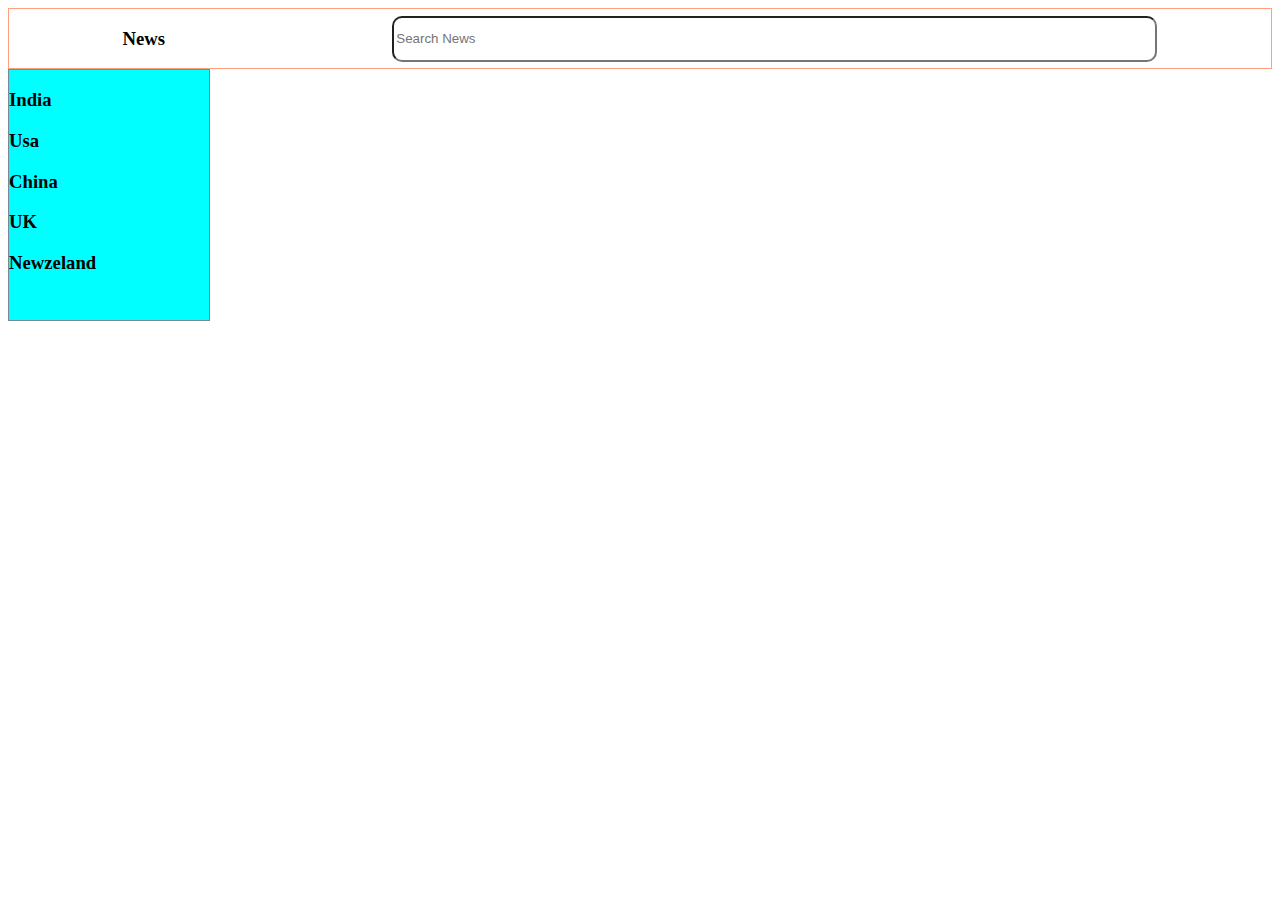
<file: index.html>
<!DOCTYPE html>
<html lang="en">
  <head>
    <meta charset="UTF-8" />
    <meta http-equiv="X-UA-Compatible" content="IE=edge" />
    <meta name="viewport" content="width=device-width, initial-scale=1.0" />
    <title>News App</title>
    <link rel="stylesheet" href="styles/navbar.css">
  </head>
  <body>
    <div id="navbar">
      
    </div>
    <div id="main">
    <div id="sidebar">
      <h3 id="in">India</h3>
      <h3 id="us">Usa</h3>
      <h3 id="ch">China</h3>
      <h3 id="uk">UK</h3>
      <h3 id="nz">Newzeland</h3>
    </div>
    <div id="results"></div>
  </div>
    <!-- Give Navbar with id "navbar"  -->
    <!-- Navbar will have input with id search_input and a link to home page i.e. index.html -->
    <!-- Sidebar will have id "sidebar"  -->
    <!-- Give link to top headlines of countries in sidebar with id as their country codes 
    india :- in
    china :- ch
    usa :- us
    uk : uk
    Newzeland :- nz -->
    
    <!-- Append results inside div with id "results"  -->
    <!-- News divs will have class "news"  -->
  </body>
</html>
<script src="scripts/index.js" type="module"></script>
</file>
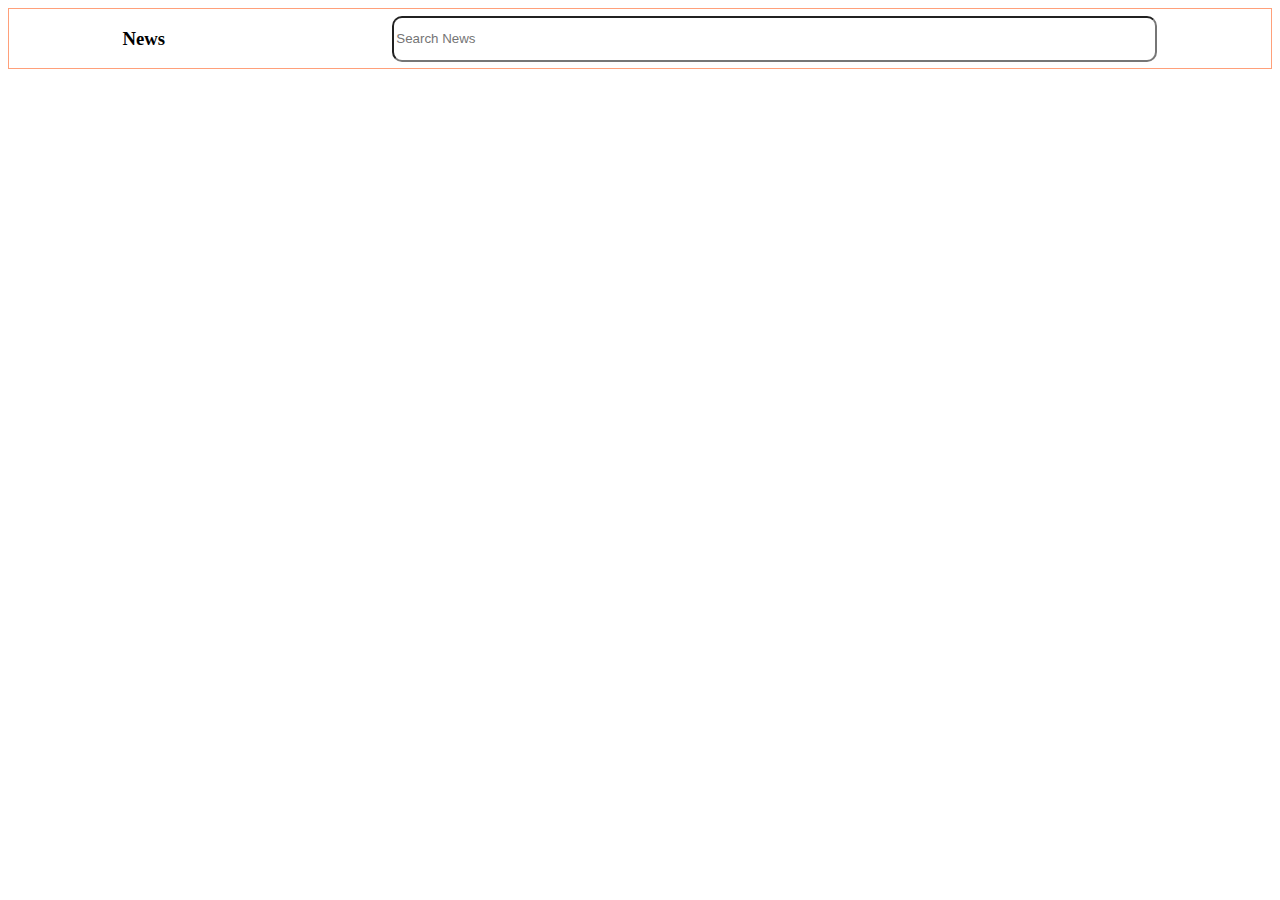
<file: news.html>
<!DOCTYPE html>
<html lang="en">
  <head>
    <meta charset="UTF-8" />
    <meta http-equiv="X-UA-Compatible" content="IE=edge" />
    <meta name="viewport" content="width=device-width, initial-scale=1.0" />
    <title>Detailed news</title>
    <link rel="stylesheet" href="styles/news.css">
  </head>
  <body>
    <div id="navbar"></div>
    <div id="detailed_news"></div>
    <!-- Same navbar with same functionality  -->
    <!-- Append detailed news in div with id "detailed_news"  -->
  </body>
</html>

<script src="scripts/news.js" type="module"></script>
</file>
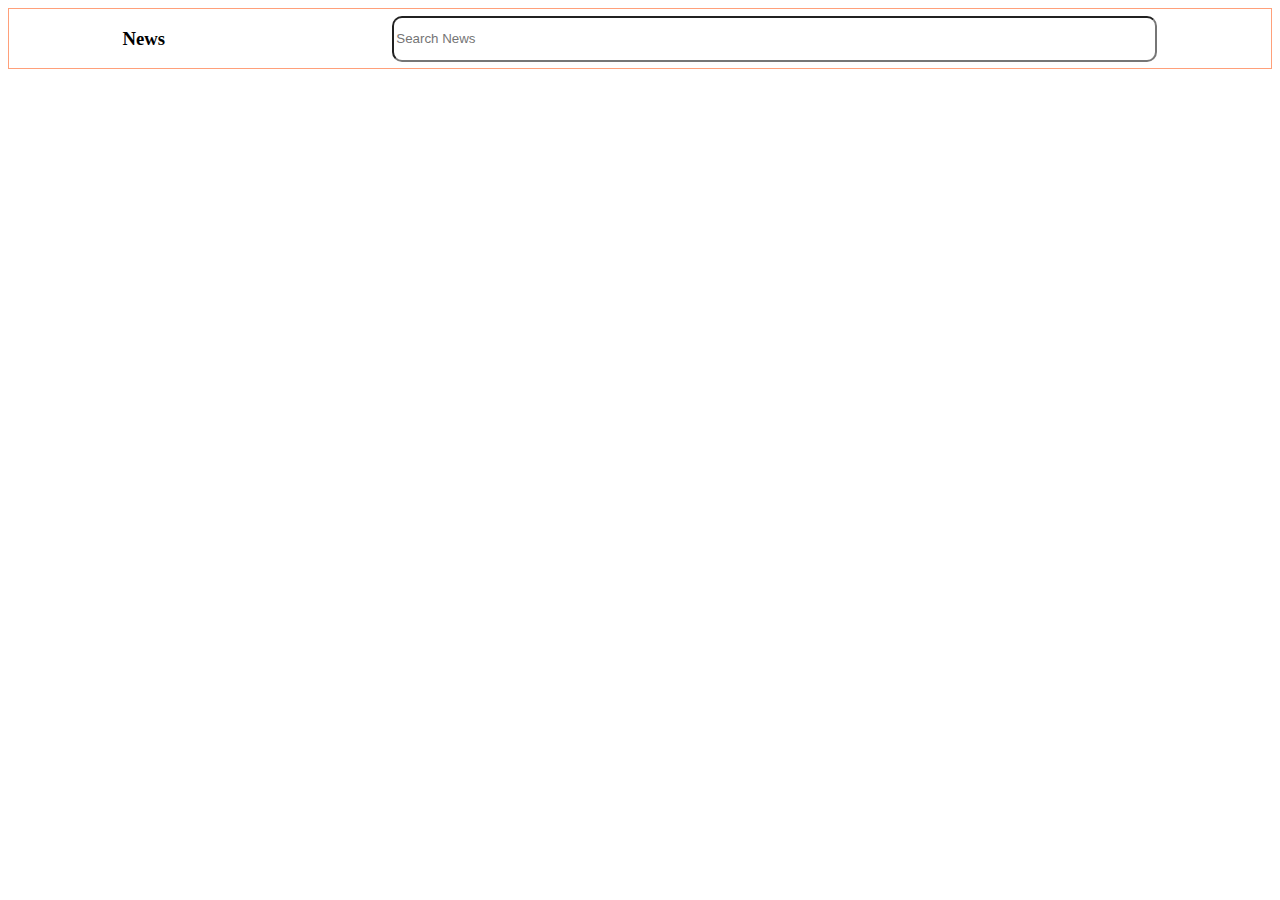
<file: search.html>
<!DOCTYPE html>
<html lang="en">
  <head>
    <meta charset="UTF-8" />
    <meta http-equiv="X-UA-Compatible" content="IE=edge" />
    <meta name="viewport" content="width=device-width, initial-scale=1.0" />
    <title>Search results</title>
    <link rel="stylesheet" href="styles/navbar.css">
  </head>
  <body>
    <div id="navbar"></div>
    <!-- Same navbar with same functionality  -->
    <div id="results"></div>
    <!-- Append results inside div with id "results"  -->
    <!-- News divs will have class "news"  -->
  </body>
</html>
<script src="scripts/search.js" type="module"></script>
</file>
<file: styles/navbar.css>
#navbar{
    display: flex;
    justify-content: space-around;
    border: 1px solid lightsalmon;
    align-items: center;
}
/* #query{
    margin-left: 10px;
} */
input{
    border-radius: 10px;
    width: 60%;
    height: 40px;
    cursor: pointer;
}
#results>div{
    display: flex;
    gap: 2%;
    margin-top: 20px;
    cursor: pointer;
}
img{
    width: 200px;
}
#main{
    display: flex;
    gap: 10%;
    
}
#sidebar{
    border: 1px solid lightslategray;
    height: 250px;
    width: 200px;
    background-color: aqua;
    cursor: pointer;
}
</file>
<file: styles/news.css>
#navbar{
    display: flex;
    justify-content: space-around;
    border: 1px solid lightsalmon;
    align-items: center;
}

input{
    border-radius: 10px;
    width: 60%;
    height: 40px;
    cursor: pointer;
}
#results>div{
    display: flex;
    gap: 2%;
}
img{
    width: 500px;
}
#detailed_news{
   margin-top: 20px;
}
</file>
